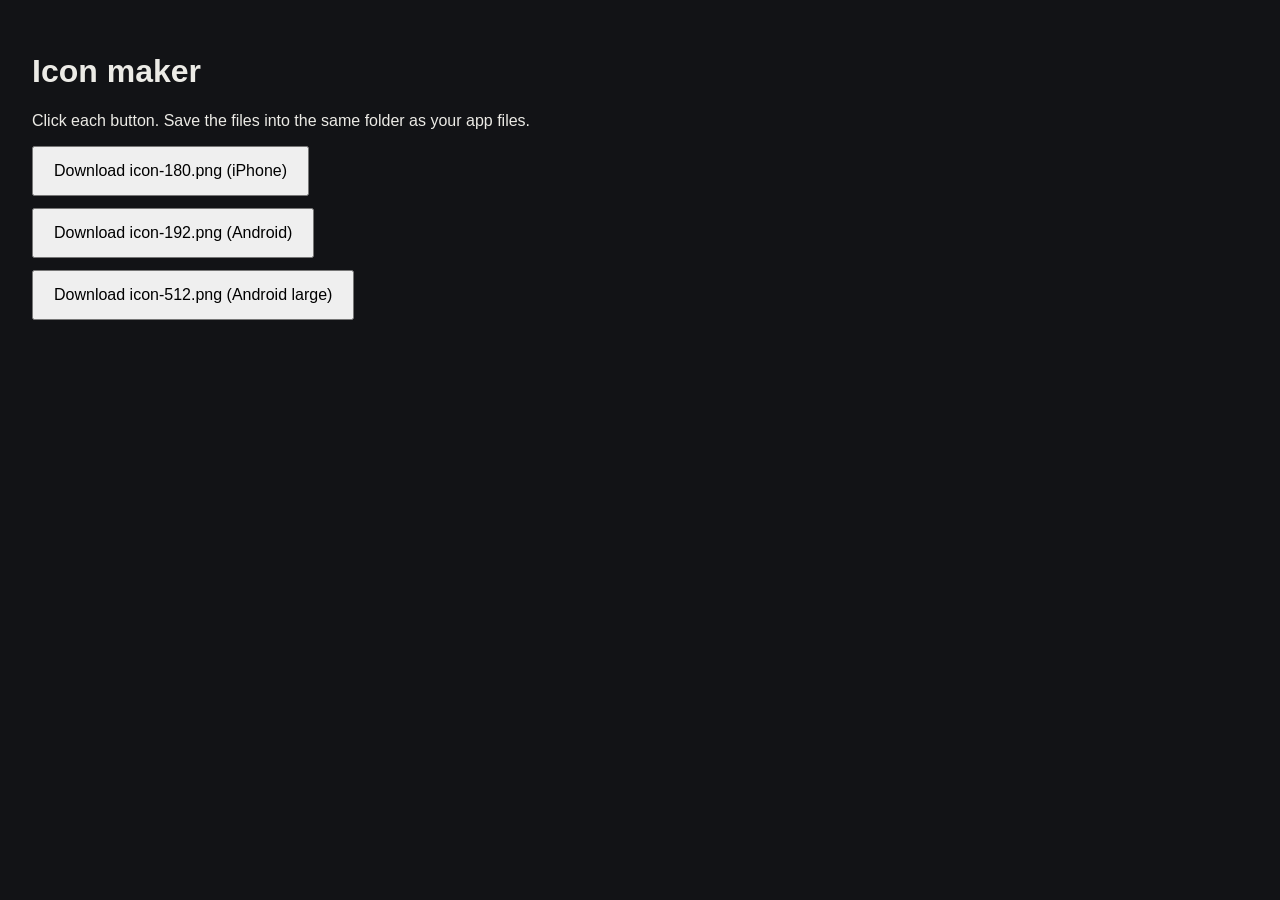
<file: icon-maker.html>
<!DOCTYPE html>
<html lang="en">
<head>
  <meta charset="utf-8">
  <title>Icon maker</title>
  <style>
    body { font-family: sans-serif; background: #121316; color: #ecebe6; padding: 24px; }
    button { display: block; margin: 12px 0; padding: 14px 20px; font-size: 16px; }
  </style>
</head>
<body>
  <h1>Icon maker</h1>
  <p>Click each button. Save the files into the same folder as your app files.</p>
  <button onclick="make(180, 'icon-180.png')">Download icon-180.png (iPhone)</button>
  <button onclick="make(192, 'icon-192.png')">Download icon-192.png (Android)</button>
  <button onclick="make(512, 'icon-512.png')">Download icon-512.png (Android large)</button>

  <script>
    // Same artwork as icon.svg. Edit colours here if you change the design.
    const SVG = `<svg xmlns="http://www.w3.org/2000/svg" viewBox="0 0 512 512">
      <rect width="512" height="512" fill="#121316"/>
      <circle cx="256" cy="256" r="150" fill="none" stroke="#6fd3b0" stroke-width="22"/>
      <text x="256" y="312" text-anchor="middle" font-family="Arial, Helvetica, sans-serif"
            font-size="190" font-weight="700" fill="#ecebe6">$</text>
    </svg>`;

    function make(size, filename) {
      const img = new Image();
      img.onload = () => {
        const canvas = document.createElement('canvas');
        canvas.width = canvas.height = size;
        canvas.getContext('2d').drawImage(img, 0, 0, size, size);
        canvas.toBlob((blob) => {
          const a = document.createElement('a');
          a.href = URL.createObjectURL(blob);
          a.download = filename;
          a.click();
        }, 'image/png');
      };
      img.src = 'data:image/svg+xml;charset=utf-8,' + encodeURIComponent(SVG);
    }
  </script>
</body>
</html>
</file>
